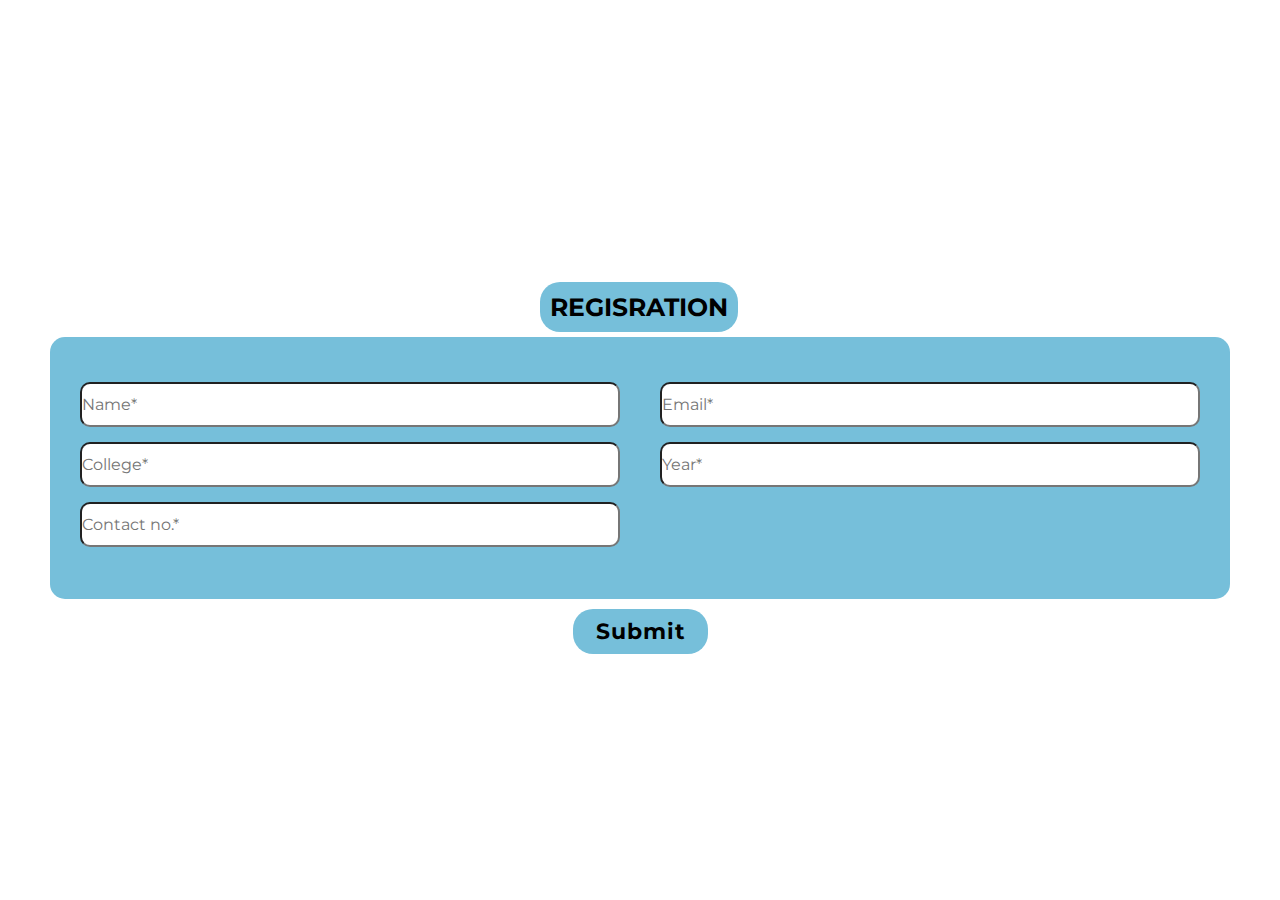
<file: desktop-2/index.html>
<!DOCTYPE html>
<html lang="en">

<head>
    <meta charset="UTF-8">
    <meta http-equiv="X-UA-Compatible" content="IE=edge">
    <meta name="viewport" content="width=, initial-scale=1.0">
    <link rel="stylesheet" href="style.css">
    <link href="https://fonts.googleapis.com/css2?family=Montserrat:wght@400;700&display=swap" rel="stylesheet">
    <title>E-CELL | Chambers Of Commerce</title>
</head>
<body>
    <div class="container">
        <div class="title">REGISRATION</div>
        <div class="space"></div>
        <div class="content">
            <form action="#">
                <div class="user-details">
                    <div class="input-box">
                        <input type="text" placeholder="Name*" required>
                    </div>
                    <div class="input-box">
                        <input type="text" placeholder="Email*" required>
                    </div>
                    <div class="input-box">
                        <input type="text" placeholder="College*" required>
                    </div>
                    <div class="input-box">
                        <input type="text" placeholder="Year*" required>
                    </div>
                    <div class="input-box">
                        <input type="text" placeholder="Contact no.*" required>
                    </div>
                </div>
                <div class="button">
                    <input type="submit" value="Submit">
                </div>
            </form>
        </div>
    </div>

</body>

</html>
</file>
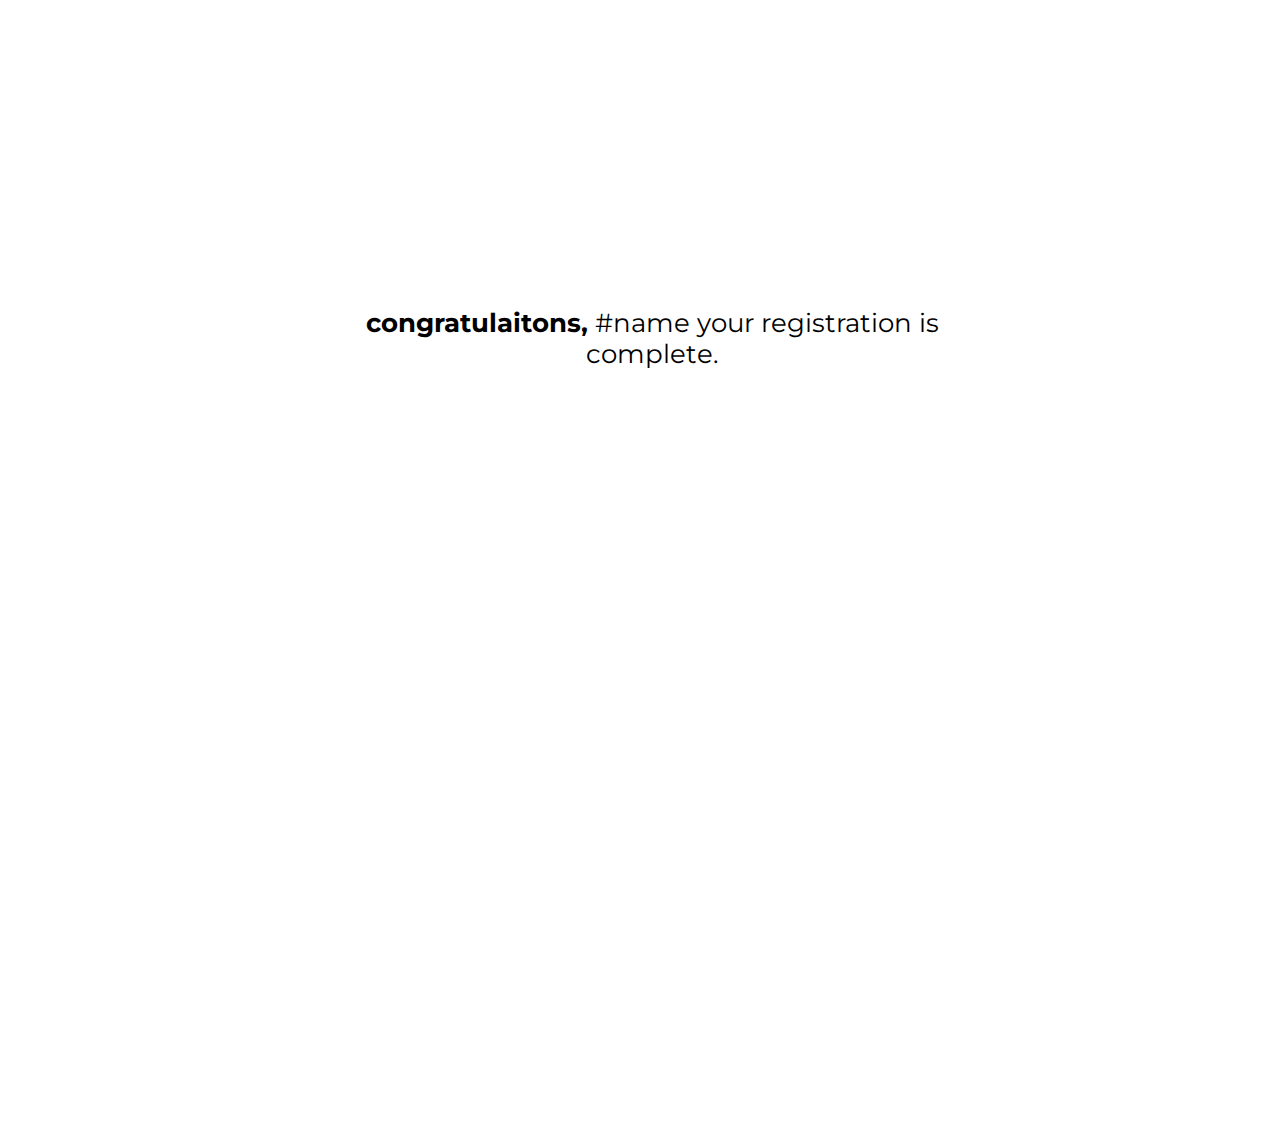
<file: desktop-3/index.html>
<!DOCTYPE html>
<html lang="en">

<head>
    <meta charset="UTF-8">
    <meta http-equiv="X-UA-Compatible" content="IE=edge">
    <meta name="viewport" content="width=device-width, initial-scale=1.0">
    <link rel="stylesheet" href="style.css">
    <link href="https://fonts.googleapis.com/css2?family=Montserrat:wght@400;700&display=swap" rel="stylesheet">

    <title>E-CELL | Chamber Of Commerce</title>
</head>

<body>
    <div class="wrapper">
        <b>congratulaitons,</b> #name your registration is complete.
    </div>
</body>
</html>
</file>
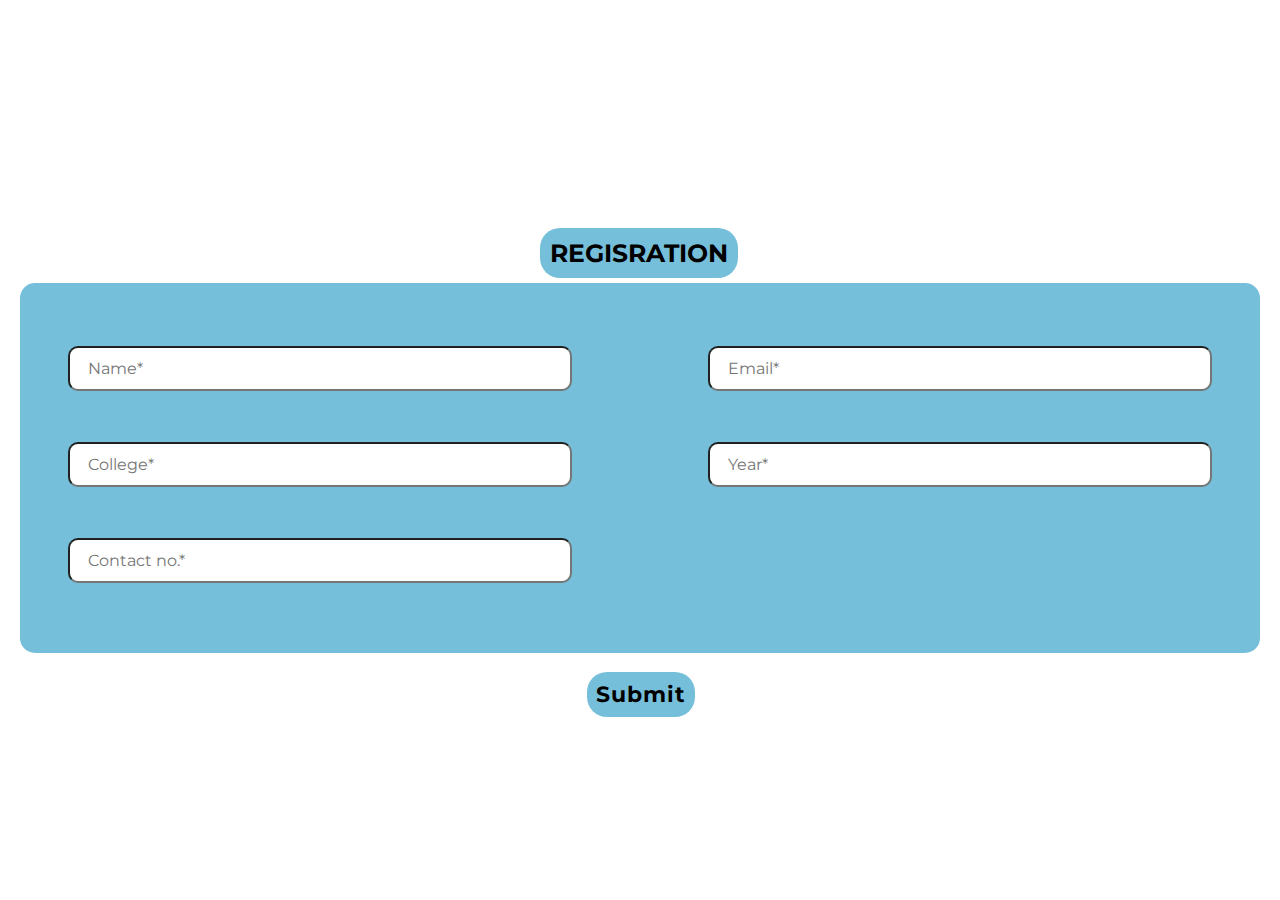
<file: desktop-2/register.html>
<!DOCTYPE html>
<html lang="en">

<head>
    <meta charset="UTF-8">
    <meta http-equiv="X-UA-Compatible" content="IE=edge">
    <meta name="viewport" content="width=, initial-scale=1.0">
    <link rel="stylesheet" href="register.css">
    <link href="https://fonts.googleapis.com/css2?family=Montserrat:wght@400;700&display=swap" rel="stylesheet">
    <title>E-CELL | Chambers Of Commerce</title>
</head>
<body>
    <div class="container">
        <div class="title">REGISRATION</div>
        <div class="space"></div>
        <div class="content">
            <form action="#">
                <div class="user-details">
                    <div class="input-box">
                        <input type="text" placeholder="Name*" required>
                    </div>
                    <div class="input-box">
                        <input type="text" placeholder="Email*" required>
                    </div>
                    <div class="input-box">
                        <input type="text" placeholder="College*" required>
                    </div>
                    <div class="input-box">
                        <input type="text" placeholder="Year*" required>
                    </div>
                    <div class="input-box Contact">
                        <input type="text" placeholder="Contact no.*" required>
                    </div>
                </div>
                <div class="button">
                    <input type="submit" value="Submit">
                </div>
            </form>
        </div>
    </div>

</body>

</html>
</file>
<file: desktop-2/style.css>
*{
  margin: 0;
  padding: 0;
  box-sizing: border-box;
  font-family: 'Montserrat',sans-serif;
}
body{
  height: 100vh;
  display: flex;
  justify-content: center;
  align-items: center;
  padding: 10px;
  background-image: url(https://s3-alpha-sig.figma.com/img/80cf/5cd7/424b92fd138982f1b54459bfbdaebca5?Expires=1644192000&Signature=GAX1wMSBQPREC4MtFe6831bZlMeDYGYIQpN9XVaJ9d2Yqvd6xmHXWy9O7ANLbAhPrkq2jmQudmyLyCnNjDCqhKNgcWmfWtpA5QOYPrvCuNe~Ellqx0EmCsrevmn~GWT4-YvCboAw5PsRkcWxSyKOXvkajb3tTVV2fMkByaYnM~pxsqcztcEphGjYlZyE9ThCTlnIKDWxTCoYslfAUvKcQ1uh-PQ10-dVAwS19all-Tjwzgd~YmjqFWUib0typsOuQ2Yp~ds4S5fPRwhuAyX-mfp7HVfRupnqUkn0c8TxTyPZVWwevTt6IE8Jgk16vyHTvz2tJrkfaFfoAzhZNLYObA__&Key-Pair-Id=APKAINTVSUGEWH5XD5UA);
}
.content{
  max-width: 1240px;
  width: 100%;
  background-color: #76BFDA;
  padding: 25px 30px;
  border-radius: 15px;
  margin-top: 20px;
  margin-bottom: 20px;
}

.space{
  height: 35px;
}

.container .title{
  font-size: 25px;
  font-weight: 700;
  position: absolute;
  left: calc(50% - 100px);
  background: #76BFDA;
  padding: 10px;
  border-radius: 20px;

}
.content form .user-details{
  display: flex;
  flex-wrap: wrap;
  justify-content: space-between;
  margin: 20px 0 12px 0;
}
form .user-details .input-box{
  margin-bottom: 15px;
  width: calc(100% / 2 - 20px);
}
.user-details .input-box input{
  height: 45px;
  width: 100%;
  outline: none;
  font-size: 16px;
  border-radius: 10px;
  border-bottom-width: 2px;
}
 form .button{
   height: 45px;
   margin: 35px 0;
   position: absolute;
   justify-content: center;
   left: calc(100% / 2 - 67px);
}
 form .button input{
   height: 100%;
   width: 150%;
   border-radius: 20px;
   border: none;
   color: black;
   font-size: 22px;
   font-weight: 700;
   letter-spacing: 1px;
   background: #76BFDA;
 }
 @media(max-width: 584px){
 .container{
  max-width: 100%;
}
form .user-details .input-box{
    margin-bottom: 15px;
    width: 100%;
  }
  .content form .user-details{
    max-height: 300px;
    overflow-y: scroll;
  }
  .user-details::-webkit-scrollbar{
    width: 5px;
  }
}
</file>
<file: desktop-3/style.css>
*{
    margin:0;
    padding:0;
    font-family:'Montserrat' , sans-serif;
}
body{
    background-image: url(https://s3-alpha-sig.figma.com/img/80cf/5cd7/424b92fd138982f1b54459bfbdaebca5?Expires=1643587200&Signature=Hjj-LKCJi-7OOVgNhiIV7~ukIdZFTeBughSKTXZl6mZccbk96xlbWqexGFZ7uUQb35erlEWfMiBaFDgrCWNz6MjgQ3WUBuak6c1U7WME1aTiGjExpweWZrBzalqKf8Ub449Uou2ebu~GY3aigc20bkbAxIEjTjEBJDnpeBXY44NWNIG2P5nUIk-YA-GXyKPBxg7zVDywGlQac-H81dv7sc4nTxjN82nkfVFMEr0lQq7UHUcC3ivAtYxX-4B2eykXIAtJIAUHt~yQqYwwpfl898oVbnCmC3gjiW4~q~dJ8~-B17~4qy9CSpvDngzhGTMd2eSvJ3XjqgNjKaDFp9r7ww__&Key-Pair-Id=APKAINTVSUGEWH5XD5UA);
    left: -2px;
    top:0;
    width: 100vw;
    height: 100vh;
    overflow: hidden;

}
.wrapper{
    background:white;
    width: 50%;
    padding: auto;
    margin: auto;
    border-radius: 16px;
    text-align: center;
    font-size: 2vw;
    align-items: center;
    justify-content: center;
    margin: 18vw 25vw;
    padding: 6vw 1vw;

}

.firstline{
    display: flex;
    text-align: center;
}


@media(max-width: 584px){
  .wrapper{
   max-width: 100%;
 }
 }
</file>
<file: desktop-2/register.css>
*{
  margin: 0;
  padding: 0;
  box-sizing: border-box;
  font-family: 'Montserrat',sans-serif;
}
body{
  height: 100vh;
  display: flex;
  justify-content: center;
  align-items: center;
  padding: 10px;
  background-image: url(https://s3-alpha-sig.figma.com/img/80cf/5cd7/424b92fd138982f1b54459bfbdaebca5?Expires=1644192000&Signature=GAX1wMSBQPREC4MtFe6831bZlMeDYGYIQpN9XVaJ9d2Yqvd6xmHXWy9O7ANLbAhPrkq2jmQudmyLyCnNjDCqhKNgcWmfWtpA5QOYPrvCuNe~Ellqx0EmCsrevmn~GWT4-YvCboAw5PsRkcWxSyKOXvkajb3tTVV2fMkByaYnM~pxsqcztcEphGjYlZyE9ThCTlnIKDWxTCoYslfAUvKcQ1uh-PQ10-dVAwS19all-Tjwzgd~YmjqFWUib0typsOuQ2Yp~ds4S5fPRwhuAyX-mfp7HVfRupnqUkn0c8TxTyPZVWwevTt6IE8Jgk16vyHTvz2tJrkfaFfoAzhZNLYObA__&Key-Pair-Id=APKAINTVSUGEWH5XD5UA);
}
.content{
  max-width: 1240px;
  width: 100%;
  background-color: #76BFDA;
  padding: 25px 30px;
  border-radius: 15px;
  margin-top: 20px;
  margin-bottom: 20px;
}

.container .space{
  height: 35px;
}

.container .content form .Contact{
  justify-self: center;
}

.container .title{
  font-size: 25px;
  font-weight: 700;
  position: absolute;
  left: calc(50% - 100px);
  background: #76BFDA;
  padding: 10px;
  border-radius: 20px;

}
.content form .user-details{
  display: flex;
  flex-wrap: wrap;
  justify-content: space-between;
  margin: 20px 0 12px 0;
}
form .user-details .input-box{
  padding: 2vh;
  margin-bottom: 15px;
  width: calc(100% / 2 - 50px);
}
.user-details .input-box input{
  padding: 2vh;
  height: 45px;
  width: 100%;
  outline: none;
  font-size: 16px;
  border-radius: 10px;
  border-bottom-width: 2px;
}
 form .button{
   height: 45px;
   margin: 35px 0;
   position: absolute;
   justify-content: center;
   left: calc(100% / 2 - 62px);
}
 form .button input{
   margin: 1vh;
   height: 100%;
   width: 100%;
   border-radius: 20px;
   border: none;
   color: black;
   font-size: 22px;
   font-weight: 700;
   letter-spacing: 1px;
   background: #76BFDA;
 }
 @media(max-width: 787px){
 .container{
  max-width: 100%;
  max-height: 100%;
}
form .user-details .input-box{
    margin-bottom: 15px;
    width: 100vw;
    overflow-x: visible;
  }
  .content form .user-details{
    max-height: 300px;
    overflow-y: scroll;
  }
  .user-details::-webkit-scrollbar{
    width: 5px;
  }
}
</file>
